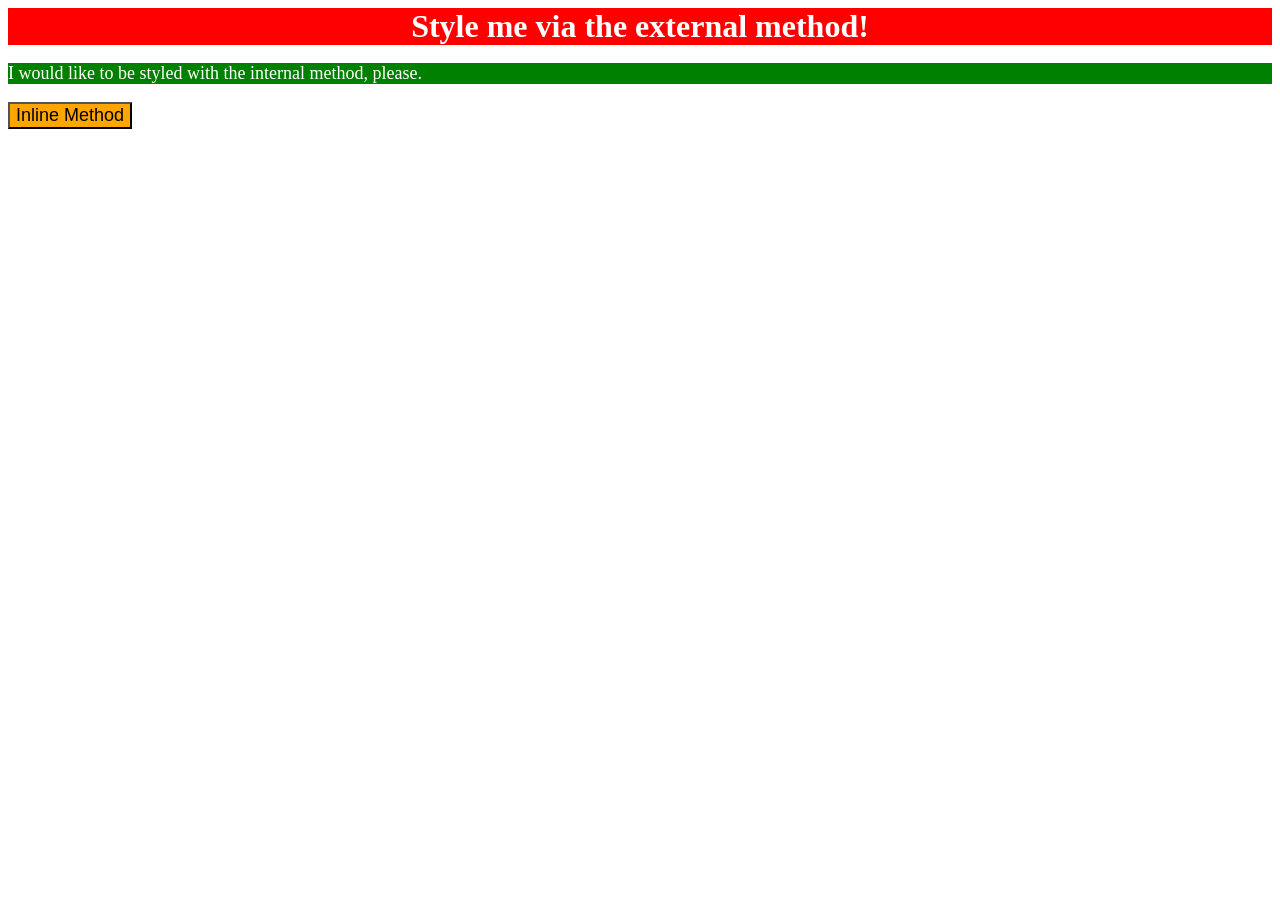
<file: foundations/intro-to-css/01-css-methods/index.html>
<!DOCTYPE html>
<html lang="en">
  <head>
    <meta charset="UTF-8">
    <meta http-equiv="X-UA-Compatible" content="IE=edge">
    <meta name="viewport" content="width=device-width, initial-scale=1.0">
    <link rel="stylesheet" href="style.css">
    <title>Methods for Adding CSS</title>
    <style>
      p{
            background-color: green;
            color: white;
            font-size: 18px;
      }
    </style>
  </head>
  <body>
    <div>Style me via the external method!</div>
    <p>I would like to be styled with the internal method, please.</p>
    <button style="background-color: orange;font-size: 18px;">Inline Method</button>
  </body>
</html>
</file>
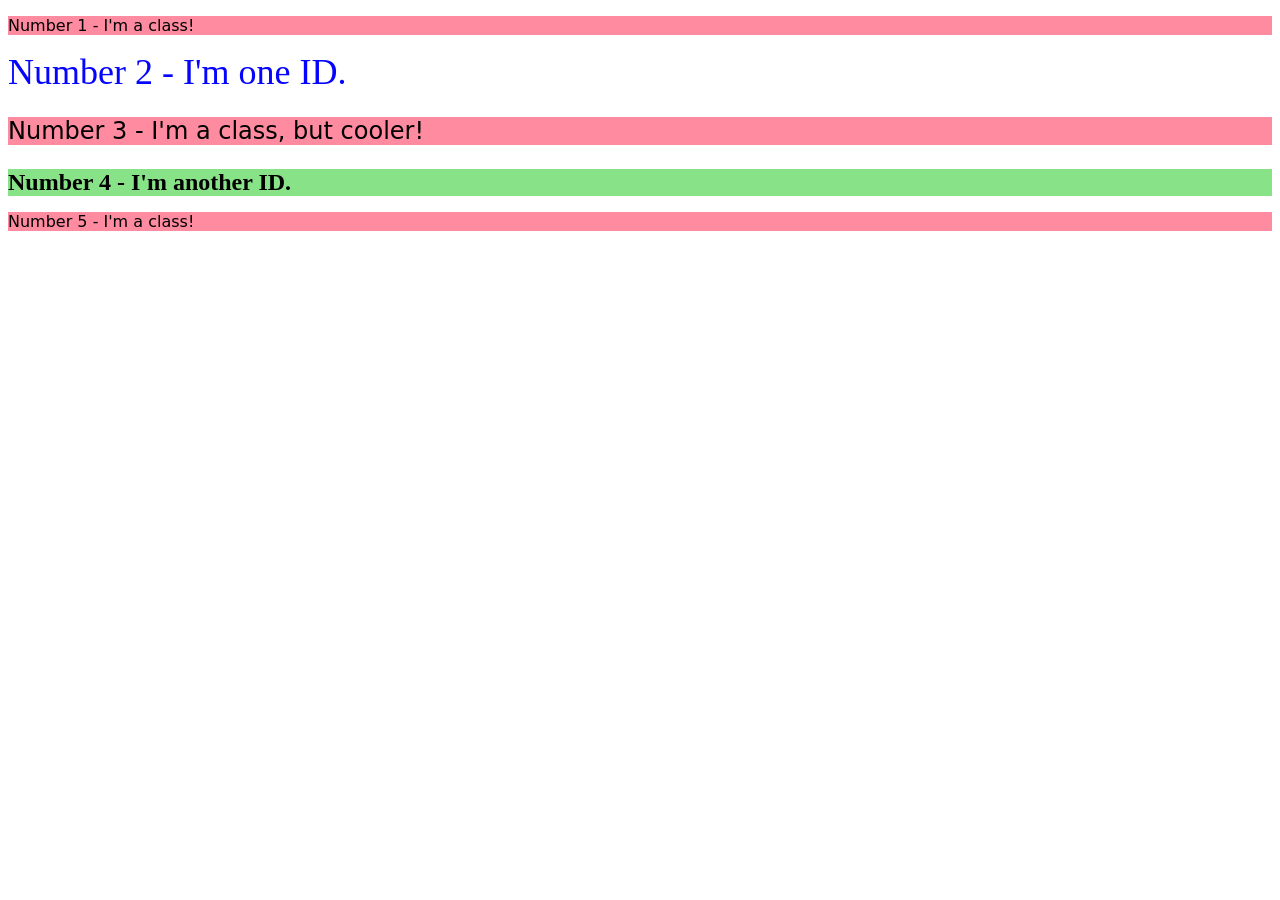
<file: foundations/intro-to-css/02-class-id-selectors/index.html>
<!DOCTYPE html>
<html lang="en">
  <head>
    <meta charset="UTF-8">
    <meta http-equiv="X-UA-Compatible" content="IE=edge">
    <meta name="viewport" content="width=device-width, initial-scale=1.0">
    <title>Class and ID Selectors</title>
    <link rel="stylesheet" href="style.css">
  </head>
  <body>
    <p>Number 1 - I'm a class!</p>
    <div id="numbertwoid">Number 2 - I'm one ID.</div>
    <p class="thirdelement">Number 3 - I'm a class, but cooler!</p>
    <div id="numberfourid">Number 4 - I'm another ID.</div>
    <p>Number 5 - I'm a class!</p>
  </body>
</html>
</file>
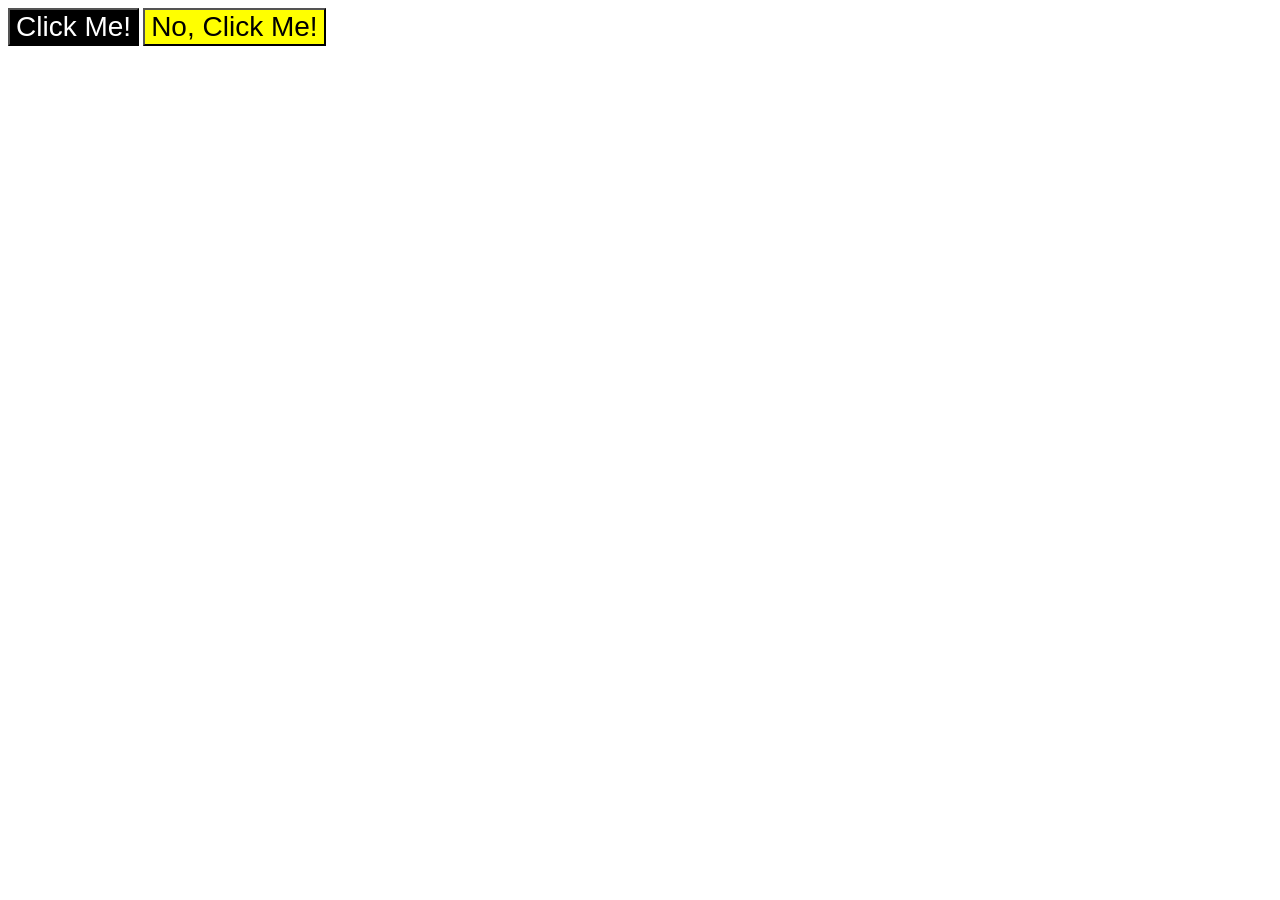
<file: foundations/intro-to-css/03-grouping-selectors/index.html>
<!DOCTYPE html>
<html lang="en">
  <head>
    <meta charset="UTF-8">
    <meta http-equiv="X-UA-Compatible" content="IE=edge">
    <meta name="viewport" content="width=device-width, initial-scale=1.0">
    <title>Grouping Selectors</title>
    <link rel="stylesheet" href="style.css">
  </head>
  <body>
    <button class="elementone">Click Me!</button>
    <button class="elementtwo">No, Click Me!</button>
  </body>
</html>
</file>
<file: foundations/intro-to-css/01-css-methods/style.css>
div {
    background-color: red;
    color: white;
    font-size: 32px;
    text-align: center;
    font-weight: bold;
}
</file>
<file: foundations/intro-to-css/02-class-id-selectors/style.css>
p{
    background-color:#FF8BA0;
    font-family: Verdana, DejaVu Sans, sans-serif;
}

#numbertwoid{
    color:rgb(5, 5, 255);
    font-size: 36px;
}

.thirdelement{
font-size: 24px;
}

#numberfourid{
    background-color: rgb(136, 226, 136);
    font-size: 24px;
    font-weight: bold;
}
</file>
<file: foundations/intro-to-css/03-grouping-selectors/style.css>
.elementone,.elementtwo{
    font-size: 28px;
    font-family: Helvetica, Times New Roman, sans-serif;
}

.elementone{
    background-color: black;
    color: white;
}

.elementtwo{
    background-color: yellow;
}
</file>
